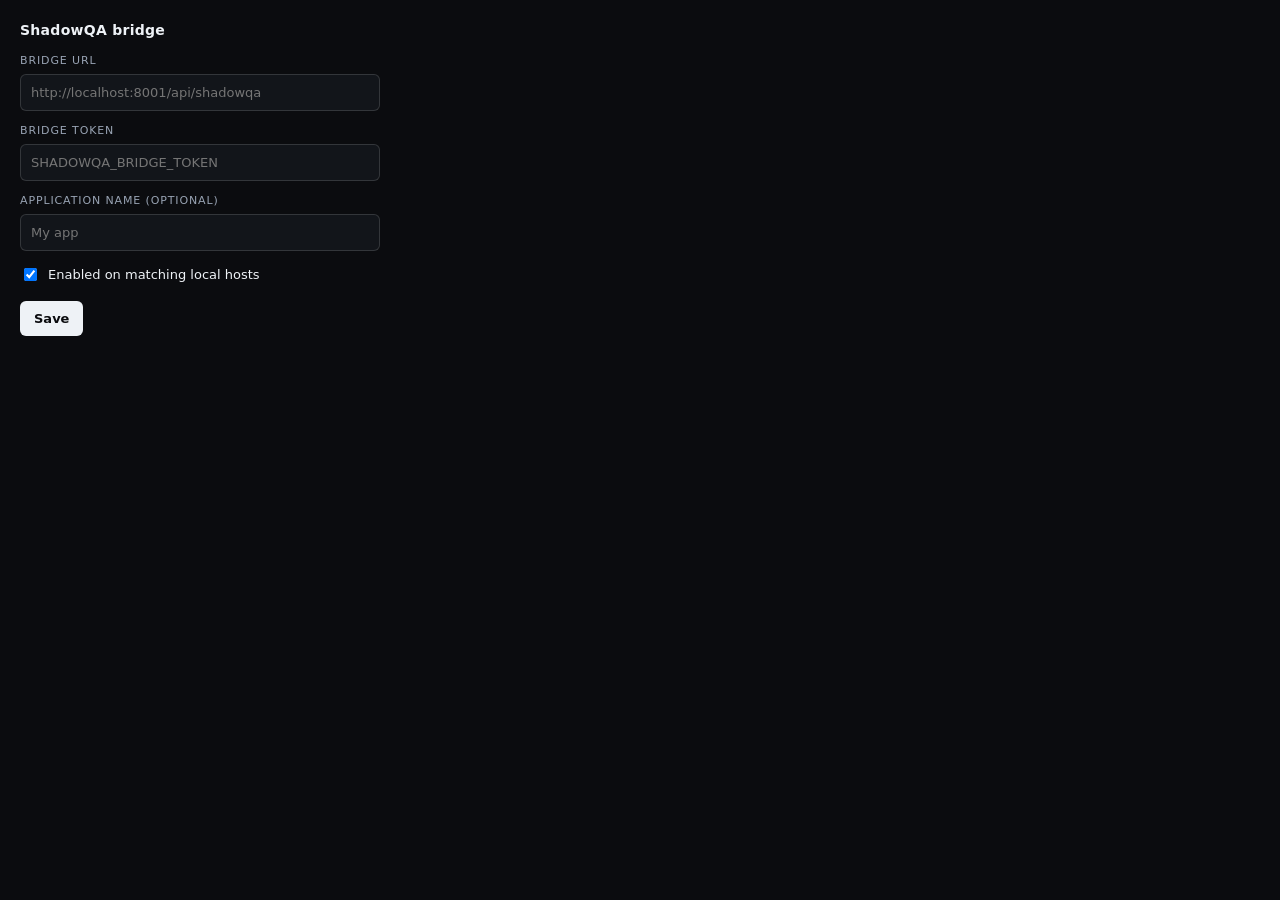
<file: extension/options.html>
<!doctype html>
<html>
  <head>
    <meta charset="utf-8" />
    <title>ShadowQA options</title>
    <style>
      body { font: 13px/1.5 system-ui, sans-serif; background: #0b0c0f; color: #eef2f6; margin: 0; padding: 20px; width: 360px; }
      h1 { font-size: 14px; margin: 0 0 12px; letter-spacing: 0.02em; }
      label { display: block; font-size: 11px; color: #98a3b3; margin: 12px 0 4px; text-transform: uppercase; letter-spacing: 0.08em; }
      input { width: 100%; box-sizing: border-box; background: #12151a; color: #eef2f6; border: 1px solid rgba(255,255,255,0.14); border-radius: 6px; padding: 8px 10px; font: inherit; }
      button { margin-top: 16px; background: #eef2f6; color: #0b0c0f; border: 0; border-radius: 6px; padding: 8px 14px; font: inherit; font-weight: 600; cursor: pointer; }
      .row { display: flex; align-items: center; gap: 8px; margin-top: 14px; }
      .row input { width: auto; }
      #status { color: #2fbf8a; margin-left: 10px; }
    </style>
  </head>
  <body>
    <h1>ShadowQA bridge</h1>
    <label for="bridgeUrl">Bridge URL</label>
    <input id="bridgeUrl" placeholder="http://localhost:8001/api/shadowqa" />
    <label for="token">Bridge token</label>
    <input id="token" type="password" placeholder="SHADOWQA_BRIDGE_TOKEN" />
    <label for="appName">Application name (optional)</label>
    <input id="appName" placeholder="My app" />
    <div class="row"><input id="enabled" type="checkbox" checked /><span>Enabled on matching local hosts</span></div>
    <button id="save">Save</button><span id="status"></span>
    <script src="options.js"></script>
  </body>
</html>
</file>
